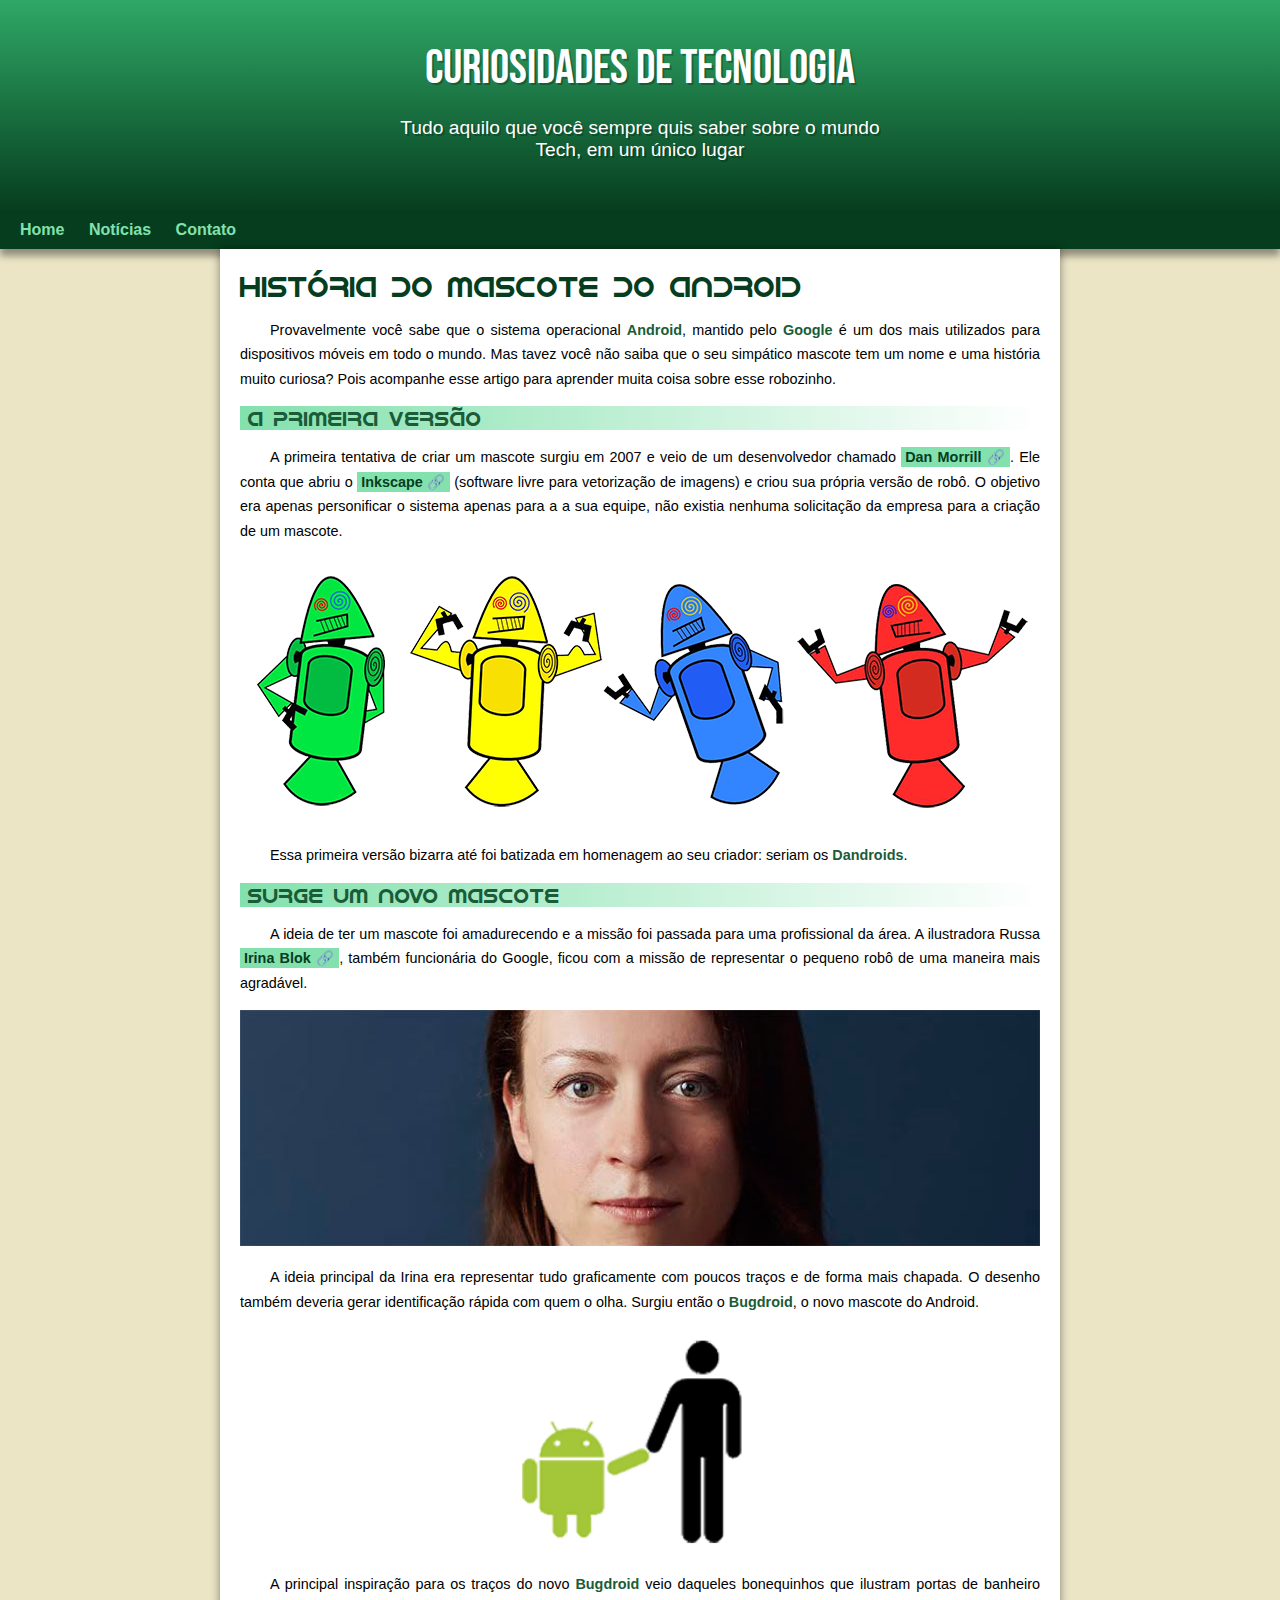
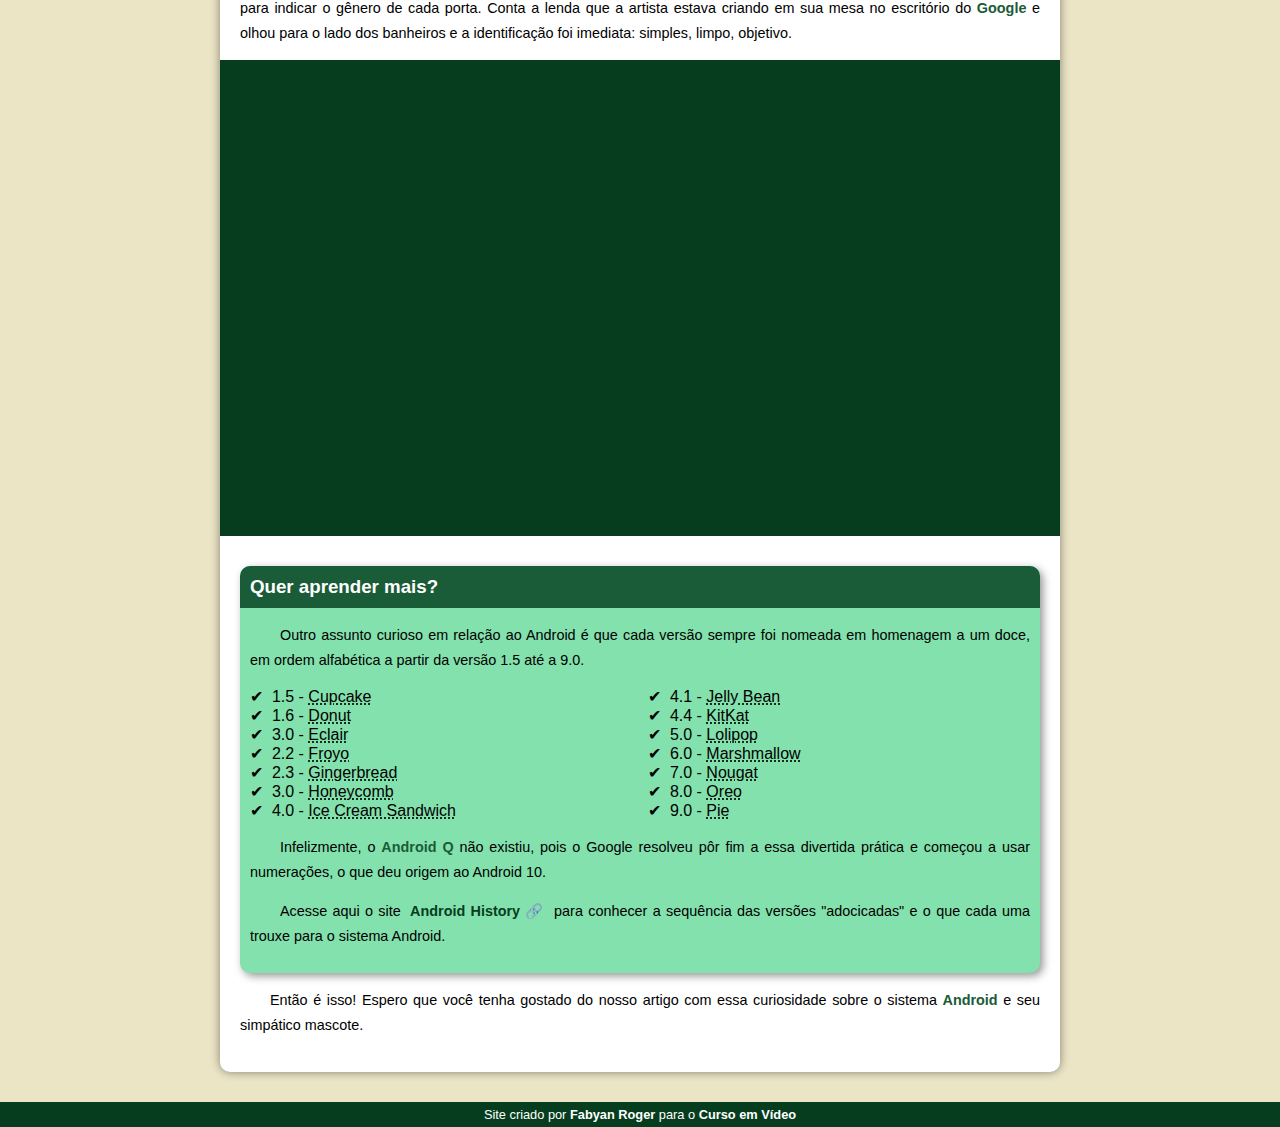
<file: index.html>
<!DOCTYPE html>
<html lang="pt-br">

<head>
    <meta charset="UTF-8">
    <meta http-equiv="X-UA-Compatible" content="IE=edge">
    <meta name="viewport" content="width=device-width, initial-scale=1.0">
    <title>Como surgiu o mascote do Android?</title>
    <link rel="shortcut icon" href="imagens/favicon.ico" type="image/x-icon">
    <link rel="stylesheet" href="style/style.css">
</head>

<body>
    <header>
        <h1>Curiosidades de Tecnologia</h1>
        <p>Tudo aquilo que você sempre quis saber sobre o mundo Tech, em um único lugar</p>
    </header>
    <nav>
        <a href="#">Home</a>
        <a href="#">Notícias</a>
        <a href="#">Contato</a>
    </nav>
    <main>
        <article>
            <h1>História do Mascote do Android</h1>

            <p>
                Provavelmente você sabe que o sistema operacional <strong>Android</strong>, mantido pelo <strong>Google</strong> é um dos mais utilizados
                para
                dispositivos móveis em todo o mundo. Mas tavez você não saiba que o seu simpático mascote tem um nome e
                uma
                história muito curiosa? Pois acompanhe esse artigo para aprender muita coisa sobre esse robozinho.
            </p>

            <h2>A primeira versão</h2>

            <p>
                A primeira tentativa de criar um mascote surgiu em 2007 e veio de um desenvolvedor chamado <a href="https://androidcommunity.com/dan-morrill-shows-us-the-android-mascot-that-almost-was-20130103/" target="_blank" class="externo">Dan Morrill</a>.
                Ele
                conta que abriu o <a href="https://inkscape.org/pt-br/" target="_blank" class="externo">Inkscape</a> (software livre para vetorização de imagens) e criou sua própria versão de
                robô.
                O objetivo era apenas personificar o sistema apenas para a a sua equipe, não existia nenhuma solicitação
                da
                empresa para a criação de um mascote.
            </p>

            <picture>
                <source media="(max-width: 670px)" srcset="imagens/dan-droids-pq.png">
                <img src="imagens/dan-droids.png" alt="Primeiro mascote do Android"></picture>

            <p>Essa primeira versão bizarra até foi batizada em homenagem ao seu criador: seriam os <strong>Dandroids</strong>.</p>

            <h2>Surge um novo mascote</h2>

            <p>
                A ideia de ter um mascote foi amadurecendo e a missão foi passada para uma profissional da área. A
                ilustradora Russa <a href="https://www.irinablok.com/" target="_blank" class="externo">Irina Blok</a>, também funcionária do Google, ficou com a missão de representar o pequeno robô
                de uma maneira mais agradável.
            </p>

            <picture>
                <source media="(max-width: 670px)" srcset="imagens/irina-blok-pq.jpg">
                <img src="imagens/irina-blok.jpg" alt="Irina Blok, criadora do Bugdroid"></picture>

            <p>
                A ideia principal da Irina era representar tudo graficamente com poucos traços e de forma mais chapada. O
                desenho também deveria gerar identificação rápida com quem o olha. Surgiu então o <strong>Bugdroid</strong>, o novo mascote
                do Android.
            </p>

            <img src="imagens/bugdroid.png" class="pequena" alt="Bugdroid">

            <p>
                A principal inspiração para os traços do novo <strong>Bugdroid</strong> veio daqueles bonequinhos que ilustram portas de
                banheiro para indicar o gênero de cada porta. Conta a lenda que a artista estava criando em sua mesa no
                escritório do <strong>Google</strong> e olhou para o lado dos banheiros e a identificação foi imediata: simples, limpo,
                objetivo.
            </p>

            <div class="video">
                <iframe width="560" height="315" src="https://www.youtube.com/embed/l2UDgpLz20M" title="YouTube video player" frameborder="0" allow="accelerometer; autoplay; clipboard-write; encrypted-media; gyroscope; picture-in-picture; web-share" allowfullscreen></iframe>
            </div>

            <aside>
                <h3>Quer aprender mais?</h3>
                <p>
                    Outro assunto curioso em relação ao Android é que cada versão sempre foi nomeada em homenagem a um doce,
                    em
                    ordem alfabética a partir da versão 1.5 até a 9.0.
                </p>
                <ul>
                    <li>1.5 - <abbr title="Bolo de Copo">Cupcake</abbr></li>
                    <li>1.6 - <abbr title="Rosquinha">Donut</abbr></li>
                    <li>3.0 - <abbr title="Bomba">Eclair</abbr></li>
                    <li>2.2 - <abbr title="Iogurte Congelado">Froyo</abbr></li>
                    <li>2.3 - <abbr title="Biscoito de Gengibre">Gingerbread</abbr></li>
                    <li>3.0 - <abbr title="Favo de Mel">Honeycomb</abbr></li>
                    <li>4.0 - <abbr title="Sanduíche de Sorvete">Ice Cream Sandwich</abbr></li>
                    <li>4.1 - <abbr title="Jujuba">Jelly Bean</abbr></li>
                    <li>4.4 - <abbr title="Kitkat">KitKat</abbr></li>
                    <li>5.0 - <abbr title="Pirulito">Lolipop</abbr></li>
                    <li>6.0 - <abbr title="Marshmallow">Marshmallow</abbr></li>
                    <li>7.0 - <abbr title="Torrone">Nougat</abbr></li>
                    <li>8.0 - <abbr title="Oreo">Oreo</abbr></li>
                    <li>9.0 - <abbr title="Torta">Pie</abbr></li>
                </ul>
                <p>
                    Infelizmente, o <strong>Android Q</strong> não existiu, pois o Google resolveu pôr fim a essa divertida prática e começou
                    a
                    usar numerações, o que deu origem ao Android 10.
                </p>
                <p>
                    Acesse aqui o site <a href="https://www.android.com/intl/pt-BR_br/history/" target="_blank" class="externo">Android History</a> para conhecer a sequência das versões "adocicadas" e o que cada uma
                    trouxe para o sistema Android.
                </p>
            </aside>

            <p>
                Então é isso! Espero que você tenha gostado do nosso artigo com essa curiosidade sobre o sistema <strong>Android</strong> e
                seu simpático mascote.
            </p>
        </article>
    </main>
    <footer>
        <p>Site criado por <a href="https://github.com/fabyanroger" target="_blank">Fabyan Roger</a> para o <a href="https://www.cursoemvideo.com/" target="_blank">Curso em Vídeo</a></p>
    </footer>
</body>

</html>
</file>
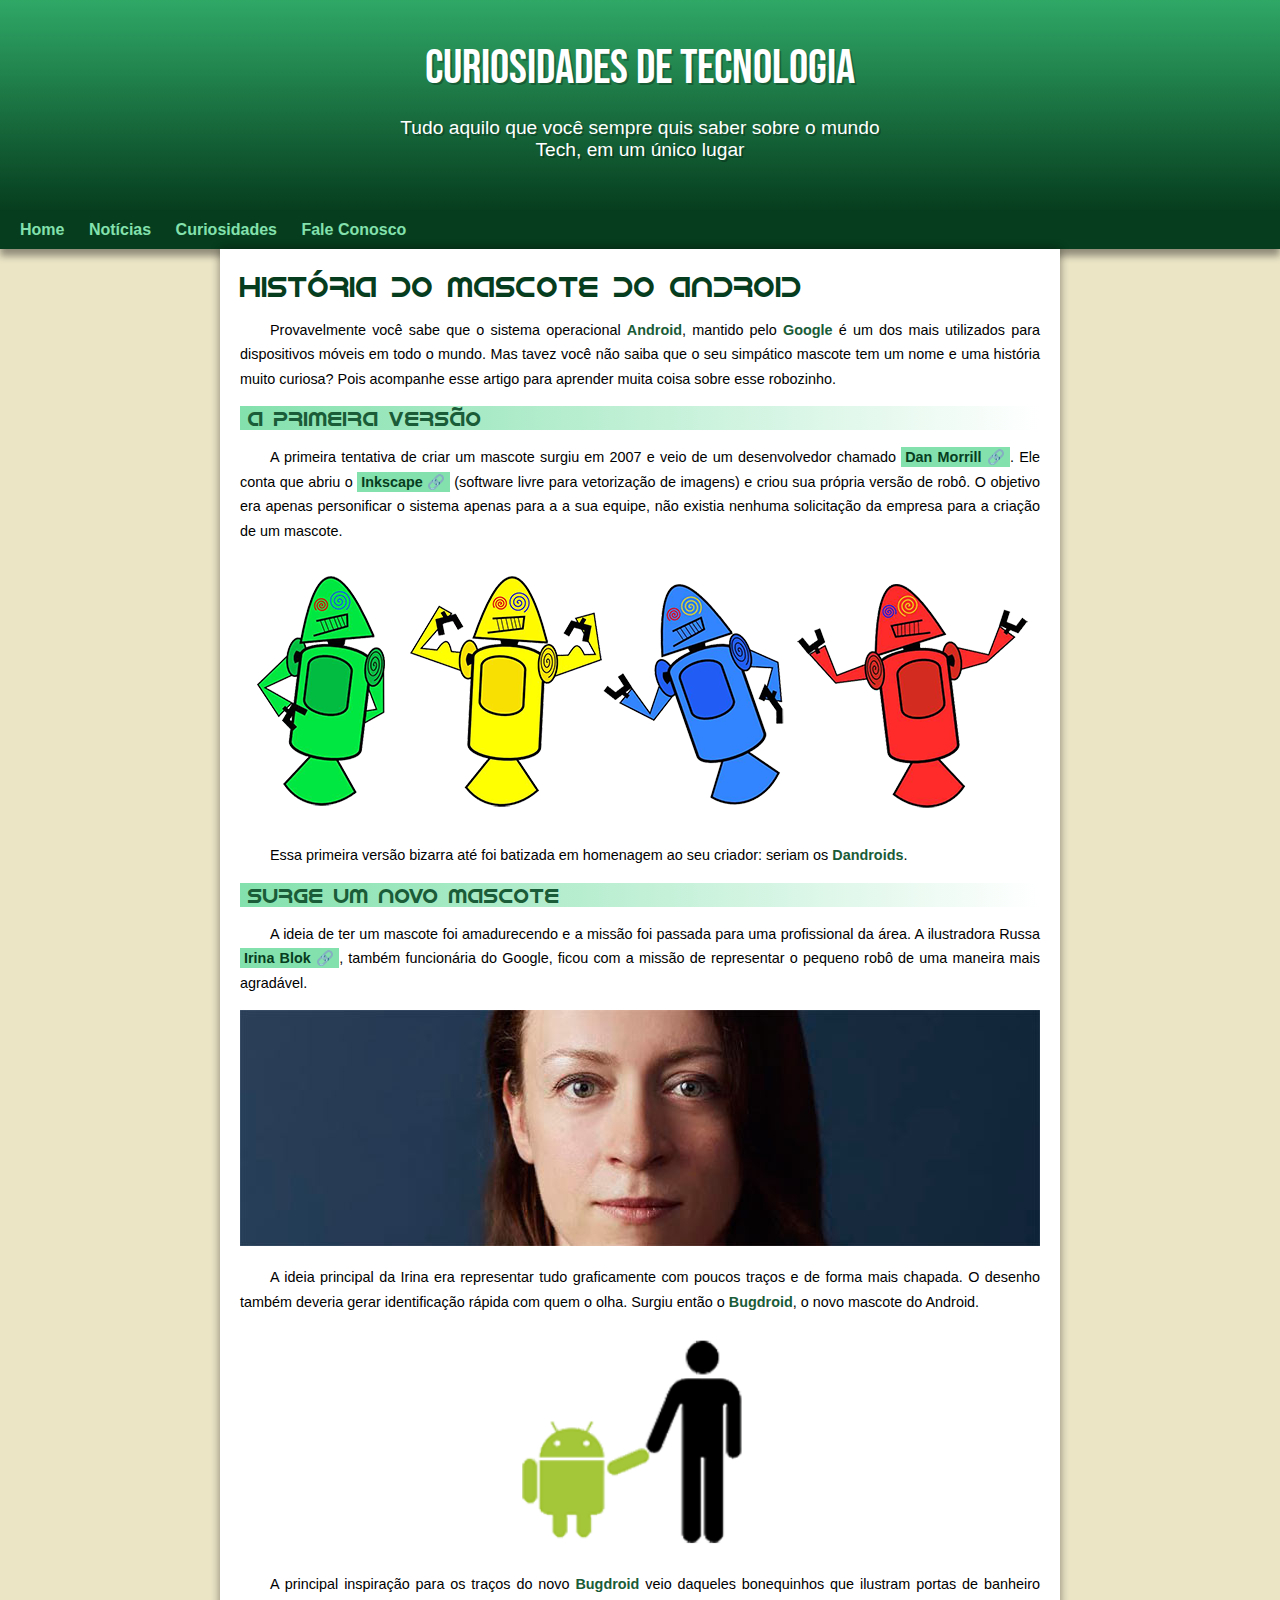
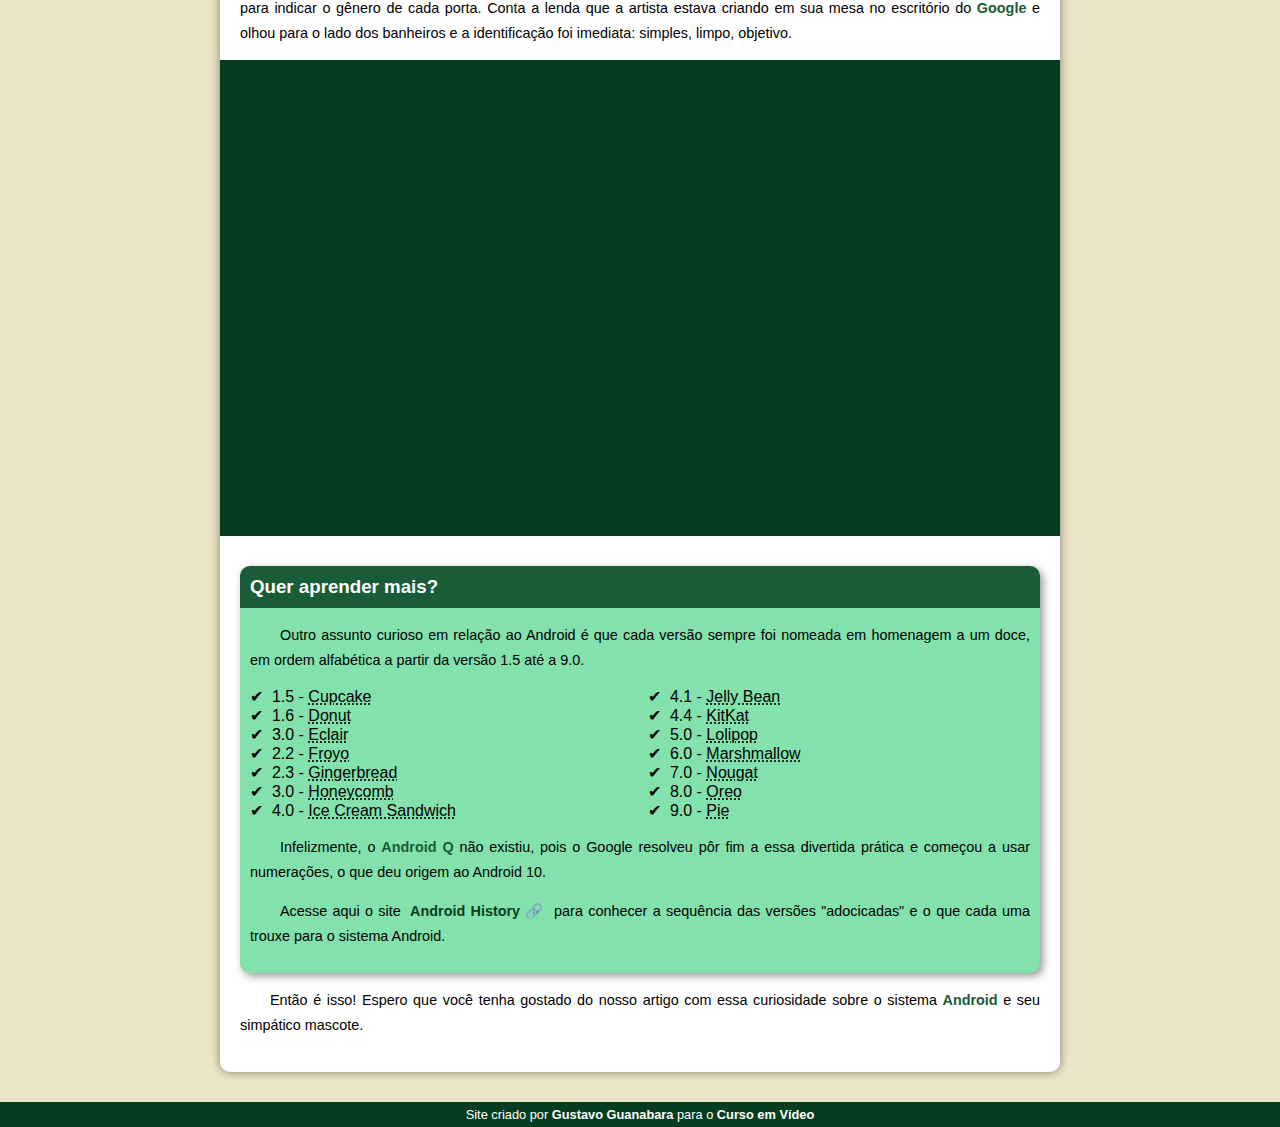
<file: index.html.html>
<!DOCTYPE html>
<html lang="pt-br">

<head>
    <meta charset="UTF-8">
    <meta http-equiv="X-UA-Compatible" content="IE=edge">
    <meta name="viewport" content="width=device-width, initial-scale=1.0">
    <title>Como surgiu o mascote do Android?</title>
    <link rel="shortcut icon" href="imagens/favicon.ico" type="image/x-icon">
    <link rel="stylesheet" href="style/style.css">
</head>

<body>
    <header>
        <h1>Curiosidades de Tecnologia</h1>
        <p>Tudo aquilo que você sempre quis saber sobre o mundo Tech, em um único lugar</p>
    </header>
    <nav>
        <a href="#">Home</a>
        <a href="#">Notícias</a>
        <a href="#">Curiosidades</a>
        <a href="#">Fale Conosco</a>
    </nav>
    <main>
        <article>
            <h1>História do Mascote do Android</h1>

            <p>
                Provavelmente você sabe que o sistema operacional <strong>Android</strong>, mantido pelo <strong>Google</strong> é um dos mais utilizados
                para
                dispositivos móveis em todo o mundo. Mas tavez você não saiba que o seu simpático mascote tem um nome e
                uma
                história muito curiosa? Pois acompanhe esse artigo para aprender muita coisa sobre esse robozinho.
            </p>

            <h2>A primeira versão</h2>

            <p>
                A primeira tentativa de criar um mascote surgiu em 2007 e veio de um desenvolvedor chamado <a href="https://androidcommunity.com/dan-morrill-shows-us-the-android-mascot-that-almost-was-20130103/" target="_blank" class="externo">Dan Morrill</a>.
                Ele
                conta que abriu o <a href="https://inkscape.org/pt-br/" target="_blank" class="externo">Inkscape</a> (software livre para vetorização de imagens) e criou sua própria versão de
                robô.
                O objetivo era apenas personificar o sistema apenas para a a sua equipe, não existia nenhuma solicitação
                da
                empresa para a criação de um mascote.
            </p>

            <picture>
                <source media="(max-width: 670px)" srcset="imagens/dan-droids-pq.png">
                <img src="imagens/dan-droids.png" alt="Primeiro mascote do Android"></picture>

            <p>Essa primeira versão bizarra até foi batizada em homenagem ao seu criador: seriam os <strong>Dandroids</strong>.</p>

            <h2>Surge um novo mascote</h2>

            <p>
                A ideia de ter um mascote foi amadurecendo e a missão foi passada para uma profissional da área. A
                ilustradora Russa <a href="https://www.irinablok.com/" target="_blank" class="externo">Irina Blok</a>, também funcionária do Google, ficou com a missão de representar o pequeno robô
                de uma maneira mais agradável.
            </p>

            <picture>
                <source media="(max-width: 670px)" srcset="imagens/irina-blok-pq.jpg">
                <img src="imagens/irina-blok.jpg" alt="Irina Blok, criadora do Bugdroid"></picture>

            <p>
                A ideia principal da Irina era representar tudo graficamente com poucos traços e de forma mais chapada. O
                desenho também deveria gerar identificação rápida com quem o olha. Surgiu então o <strong>Bugdroid</strong>, o novo mascote
                do Android.
            </p>

            <img src="imagens/bugdroid.png" class="pequena" alt="Bugdroid">

            <p>
                A principal inspiração para os traços do novo <strong>Bugdroid</strong> veio daqueles bonequinhos que ilustram portas de
                banheiro para indicar o gênero de cada porta. Conta a lenda que a artista estava criando em sua mesa no
                escritório do <strong>Google</strong> e olhou para o lado dos banheiros e a identificação foi imediata: simples, limpo,
                objetivo.
            </p>

            <div class="video">
                <iframe width="560" height="315" src="https://www.youtube.com/embed/l2UDgpLz20M" title="YouTube video player" frameborder="0" allow="accelerometer; autoplay; clipboard-write; encrypted-media; gyroscope; picture-in-picture; web-share" allowfullscreen></iframe>
            </div>

            <aside>
                <h3>Quer aprender mais?</h3>
                <p>
                    Outro assunto curioso em relação ao Android é que cada versão sempre foi nomeada em homenagem a um doce,
                    em
                    ordem alfabética a partir da versão 1.5 até a 9.0.
                </p>
                <ul>
                    <li>1.5 - <abbr title="Bolo de Copo">Cupcake</abbr></li>
                    <li>1.6 - <abbr title="Rosquinha">Donut</abbr></li>
                    <li>3.0 - <abbr title="Bomba">Eclair</abbr></li>
                    <li>2.2 - <abbr title="Iogurte Congelado">Froyo</abbr></li>
                    <li>2.3 - <abbr title="Biscoito de Gengibre">Gingerbread</abbr></li>
                    <li>3.0 - <abbr title="Favo de Mel">Honeycomb</abbr></li>
                    <li>4.0 - <abbr title="Sanduíche de Sorvete">Ice Cream Sandwich</abbr></li>
                    <li>4.1 - <abbr title="Jujuba">Jelly Bean</abbr></li>
                    <li>4.4 - <abbr title="Kitkat">KitKat</abbr></li>
                    <li>5.0 - <abbr title="Pirulito">Lolipop</abbr></li>
                    <li>6.0 - <abbr title="Marshmallow">Marshmallow</abbr></li>
                    <li>7.0 - <abbr title="Torrone">Nougat</abbr></li>
                    <li>8.0 - <abbr title="Oreo">Oreo</abbr></li>
                    <li>9.0 - <abbr title="Torta">Pie</abbr></li>
                </ul>
                <p>
                    Infelizmente, o <strong>Android Q</strong> não existiu, pois o Google resolveu pôr fim a essa divertida prática e começou
                    a
                    usar numerações, o que deu origem ao Android 10.
                </p>
                <p>
                    Acesse aqui o site <a href="https://www.android.com/intl/pt-BR_br/history/" target="_blank" class="externo">Android History</a> para conhecer a sequência das versões "adocicadas" e o que cada uma
                    trouxe para o sistema Android.
                </p>
            </aside>

            <p>
                Então é isso! Espero que você tenha gostado do nosso artigo com essa curiosidade sobre o sistema <strong>Android</strong> e
                seu simpático mascote.
            </p>
        </article>
    </main>
    <footer>
        <p>Site criado por <a href="https://gustavoguanabara.github.io/" target="_blank">Gustavo Guanabara</a> para o <a href="https://www.cursoemvideo.com/" target="_blank">Curso em Vídeo</a></p>
    </footer>
</body>

</html>
</file>
<file: style/style.css>
@charset "UFT-8";

@import url('https://fonts.googleapis.com/css2?family=Bebas+Neue&display=swap');

@font-face {
    font-family: 'Android';
    src: url('https://fabyanroger.github.io/projeto-android/fontes/idroid.otf') format('opentype');
    font-weight: normal;
}

:root {
    --cor0: #ebe5c6;
    --cor1: #83e1ad;
    --cor2: #3ddc84;
    --cor3: #2fa866;
    --cor4: #1a5c37;
    --cor5: #063d1e;

    --font-padrao: Helvetica Neue,Helvetica,Arial,sans-serif;
    --fonte-destaque: 'Bebas Neue', cursive;
    --fonte-android: 'Android', sans-serif;
}

* {
    margin: 0px;
    padding: 0px;
}


body {
    font-family: var(--font-padrao);
    background-color: var(--cor0);
}

a.externo::after {
    content: '\00A0\1F517';
}

header {
    background-image: linear-gradient(to bottom, var(--cor3), var(--cor5));
    min-height: 150px;
    text-align: center;
    padding-top: 40px;
}

header > h1 {
    color: white;
    font-family: var(--fonte-destaque);
    font-weight: normal;
    font-size: 3em;
    margin-bottom: 20px;
    text-shadow: 2px 2px 0px rgba(0, 0, 0, 0.263);
}

header > p {
    font-family: var(--font-padrao);
    font-size: 1.2em;
    color: white;
    max-width: 500px;
    padding-right: 10px;
    padding-left: 10px;
    margin: auto;
    padding-bottom: 50px;
    text-shadow: 2px 2px 0px rgba(0, 0, 0, 0.263);
}

nav {
    background-color: var(--cor5);
    padding: 10px;
    box-shadow: 0px 7px 7px rgba(0, 0, 0, 0.385);
}

nav > a {
    color: var(--cor1);
    padding: 10px;
    border-radius: 5px;
    text-decoration: none;
    font-weight: bold;
    transition-duration: .3s;
}

nav > a:hover {
    background-color: var(--cor3);
    color: black;
}

main {
    min-width: 300px;
    max-width: 800px;
    margin: auto;
    margin-bottom: 30px;
    padding: 20px;
    background-color: white;
    box-shadow: 0px 0px 10px rgba(0, 0, 0, 0.449);
    border-bottom-left-radius: 10px;
    border-bottom-right-radius: 10px;
}

main h1 {
    color: var(--cor5);
    font-family: var(--fonte-android);
    font-weight: normal;
    font-size: 1.8em;
}

main h2 {
    font-family: var(--fonte-android);
    color: var(--cor4);
    font-size: 1.3em;
    font-weight: normal;
    background-image: linear-gradient(to right, var(--cor1), transparent);
    text-indent: 8px;
}

main p {
    margin: 15px 0px;
    text-align: justify;
    text-indent: 30px;
    font-size: .9em;
    line-height: 1.7em;

}

main strong {
    color: var(--cor4);
    font-weight: bold;

}

main a {
    text-decoration: none;
    font-weight: bold;
    color: var(--cor5);
    background-color: var(--cor1);
    padding: 2px 4px;
}

main a:hover {
    text-decoration: underline;
    color: var(--cor4);
}

main img {
    width: 100%;
}

main img.pequena {
    max-width: 350px;
    display: block;
    margin: auto;
}

div.video {
    background-color: var(--cor5);
    margin: 0px -20px 30px -20px;
    padding: 20px;
    padding-bottom: 57%;
    position: relative;
}

div.video > iframe {
    position: absolute;
    top: 5%;
    left: 5%;
    width: 90%;
    height: 90%;
}

footer {
    background-color: var(--cor5);
    color: white;
    text-align: center;
    font-size: 0.8em;
    padding: 5px;
}

aside {
    background-color: var(--cor1);
    padding: 10px;
    border-radius: 10px;
    box-shadow: 3px 3px 8px rgba(0, 0, 0, 0.419);
}

aside > h3 {
    background-color: var(--cor4);
    color: white;
    padding: 10px;
    margin: -10px -10px 0px -10px;
    border-radius: 10px 10px 0px 0px;
}

aside > ul {
    list-style-type: '\2714\00A0\00A0';
    list-style-position: inside;
    columns: 2;
}

/*
________________________________________________________________
Abaixo poderia ser (da na mesma mas no vídeo explicativo n funcionou)
footer > p > a {
    bla bla bla;
    }

*/
footer a {
    color: white;
    font-weight: bold;
    text-decoration: none;
}

footer a:hover {
    text-decoration: underline;
    color: var(--cor1);
}
</file>
